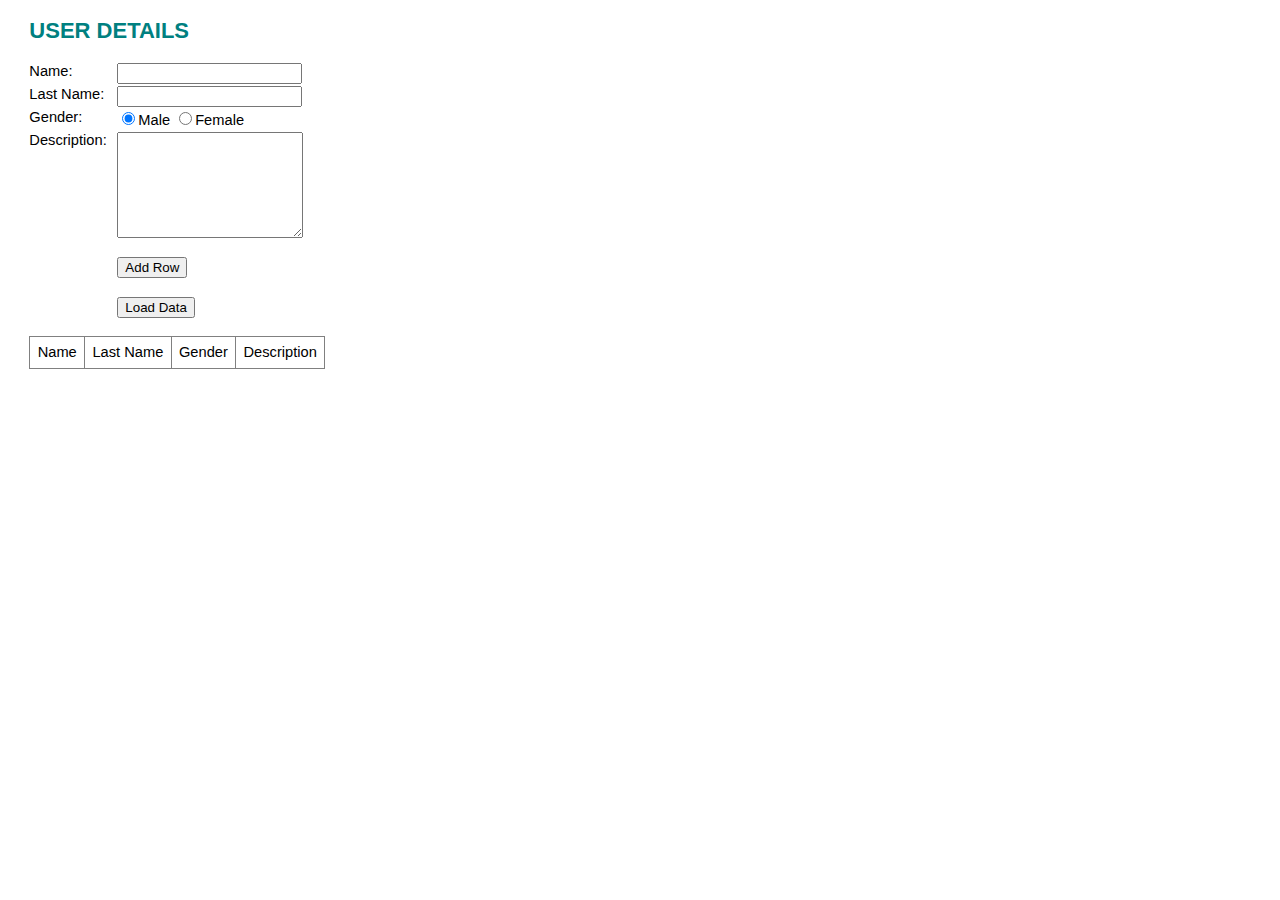
<file: chapter_004/src/main/webapp/index.html>
<!DOCTYPE html>
<html lang="en">
<head>
    <title>Bootstrap Example</title>
    <meta charset="UTF-8">
    <meta name="viewport" content="width=device-width, initial-scale=1">
    <link rel="stylesheet" href="css/main2.css" type="text/css">
    <!--link rel="stylesheet" href="https://maxcdn.bootstrapcdn.com/bootstrap/3.3.7/css/bootstrap.min.css"-->
    <script src="https://ajax.googleapis.com/ajax/libs/jquery/3.3.1/jquery.min.js"></script>
    <script src="https://maxcdn.bootstrapcdn.com/bootstrap/3.3.7/js/bootstrap.min.js"></script>
    <script  src ="scripts/scripts.js"></script>
</head>
<body>
<h2>USER DETAILS</h2>
<form action='index.html' id="myForm">
    <label for="name">Name:</label>
    <input type='text' name='name' id="name"><br>

    <label for="lastname">Last Name:</label>
    <input type='text' name='lastname' id="lastname"><br>

    <label>Gender:</label>
    <input type="radio" name="gender" value="male" checked="checked">Male
    <input type="radio" name="gender" value="female">Female<br>

    <label for="description">Description:</label>
    <textarea name="desc" id="description"></textarea><br><br>

    <label>&nbsp;</label>
    <input type='button' value='Add Row' onclick="return addRow();"><br><br>

    <label>&nbsp;</label>
    <input type='button' value='Load Data' onclick="return loadData();"><br><br>
    <table id="table">
        <tbody>
            <tr>
                <td>Name</td>
                <td>Last Name</td>
                <td>Gender</td>
                <td>Description</td>
            </tr>
        </tbody>
    </table>

</form>
</body>
</html>
</file>
<file: chapter_004/src/main/webapp/css/main2.css>
body {
    font-family: Arial, Helvetica, sans-serif;
    font-size: 11pt;
    margin-left: 2em;
    margin-right: 2em;
}
h2 {
    color: teal;
}
label {
    float: left;
    width: 6em;
    margin-bottom: 0.5em;
}

input [type= "text"], input [type="password"], input [type="radio"] {
    width: 15em;
    margin-left: 0.5em;
    margin-bottom: 0.5em;
}
br {
    clear: both;
}
#submit {
    margin-left: 0.5em;
    background-color: blue;
}
table{
    border: 1px solid gray;
    border-collapse: collapse;

}
th, td {
    font-family: Arial, Helvetica, sans-serif;
    font-size: 11pt;
    border: 1px solid gray;
    text-align: center;
    padding: .5em;
}
form textarea{
    width: 180px;
    height: 100px;
}
</file>
